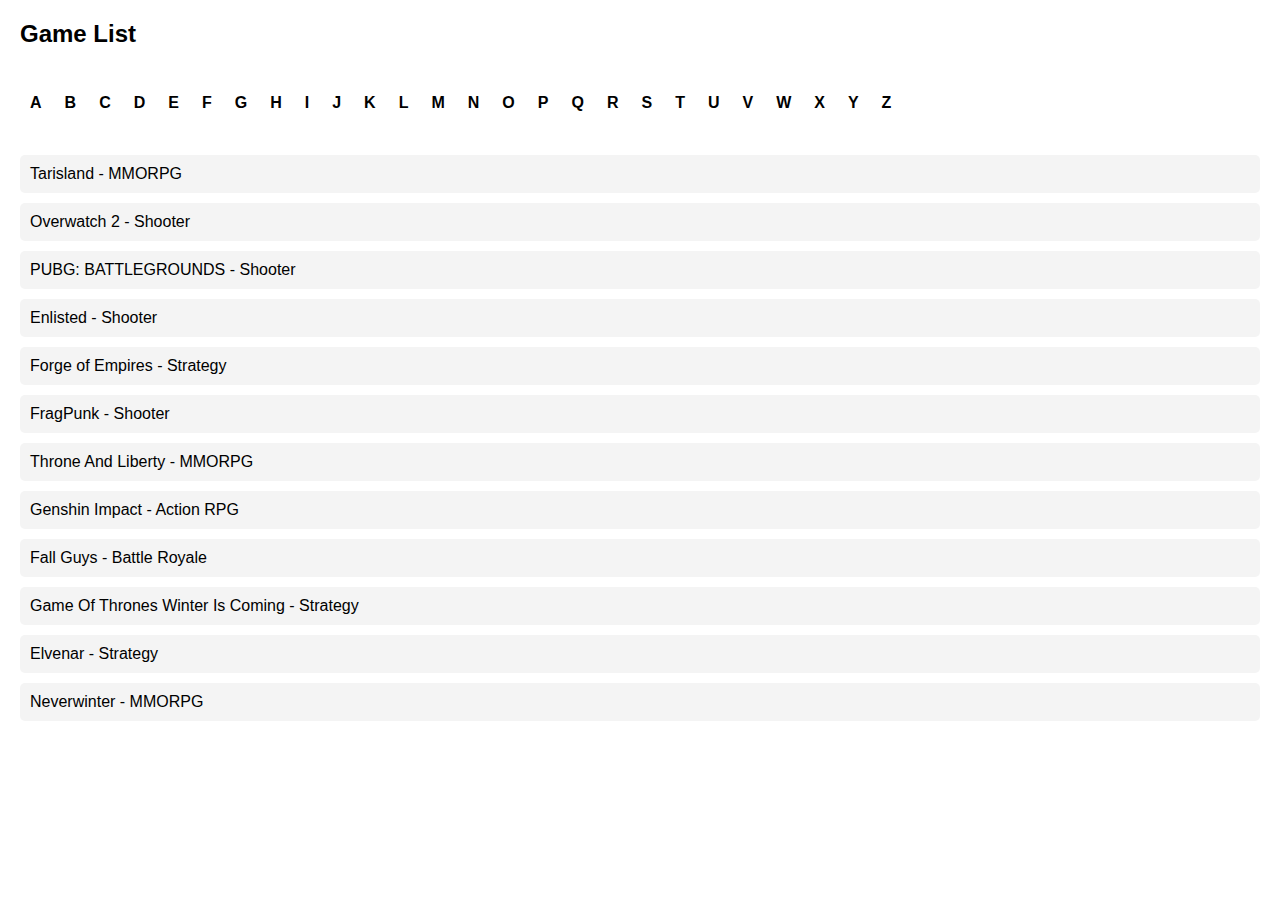
<file: ATOZ.html>
<!DOCTYPE html>
<html lang="en">
<head>
    <meta charset="UTF-8">
    <meta name="viewport" content="width=device-width, initial-scale=1.0">
    <title>Game List</title>
    <style>
        body {
            font-family: Arial, sans-serif;
            margin: 20px;
        }
        .game-list {
            list-style-type: none;
            padding: 0;
        }
        .game-list li {
            background: #f4f4f4;
            margin: 10px 0;
            padding: 10px;
            border-radius: 5px;
        }
        .main {
            display: flex;
            flex-wrap: wrap;
            gap: 3px;
        }
        .main h2 {
            font-weight: 800;
            font-size: 16px;
            line-height: 24px;
            text-align: center;
            padding: 10px;
            border-radius: 5px;
            cursor: pointer;
            transition: background-color 0.3s;
            text-transform: uppercase;
        }
        .main h2:hover {
            background-color: lightgray;
        }
        .alpha {
            margin-top: 20px;
        }
    </style>
</head>
<body>
    <h2>Game List</h2>
    <div class="flex gap-2 flex-wrap alpha mt-3 main" id="alphabetFilter">
        <!-- Alphabet Buttons -->
    </div>
    <ul class="game-list" id="gameList"></ul>
    
    <script>
        const games = [
            {"id":582,"title":"Tarisland","genre":"MMORPG"},
            {"id":540,"title":"Overwatch 2","genre":"Shooter"},
            {"id":516,"title":"PUBG: BATTLEGROUNDS","genre":"Shooter"},
            {"id":508,"title":"Enlisted","genre":"Shooter"},
            {"id":345,"title":"Forge of Empires","genre":"Strategy"},
            {"id":604,"title":"FragPunk","genre":"Shooter"},
            {"id":590,"title":"Throne And Liberty","genre":"MMORPG"},
            {"id":475,"title":"Genshin Impact","genre":"Action RPG"},
            {"id":523,"title":"Fall Guys","genre":"Battle Royale"},
            {"id":340,"title":"Game Of Thrones Winter Is Coming","genre":"Strategy"},
            {"id":347,"title":"Elvenar","genre":"Strategy"},
            {"id":11,"title":"Neverwinter","genre":"MMORPG"}
        ];

        const gameList = document.getElementById("gameList");
        const alphabetFilter = document.getElementById("alphabetFilter");

        // Create alphabet buttons dynamically
        const alphabets = "ABCDEFGHIJKLMNOPQRSTUVWXYZ".split("");
        alphabets.forEach(letter => {
            const h2 = document.createElement("h2");
            h2.textContent = letter;
            h2.classList.add("leading-8", "cursor-pointer", "w-fit", "text-black");
            h2.addEventListener("click", () => filterGames(letter));
            alphabetFilter.appendChild(h2);
        });

        function displayGames(filteredGames) {
            gameList.innerHTML = ""; // Clear previous list
            filteredGames.forEach(game => {
                const li = document.createElement("li");
                li.textContent = `${game.title} - ${game.genre}`;
                gameList.appendChild(li);
            });
        }

        // Function to filter games by selected letter
        function filterGames(letter) {
            const filteredGames = games.filter(game => game.title.toUpperCase().startsWith(letter));
            displayGames(filteredGames);
        }
        displayGames(games);
    </script>
</body>
</html>
</file>
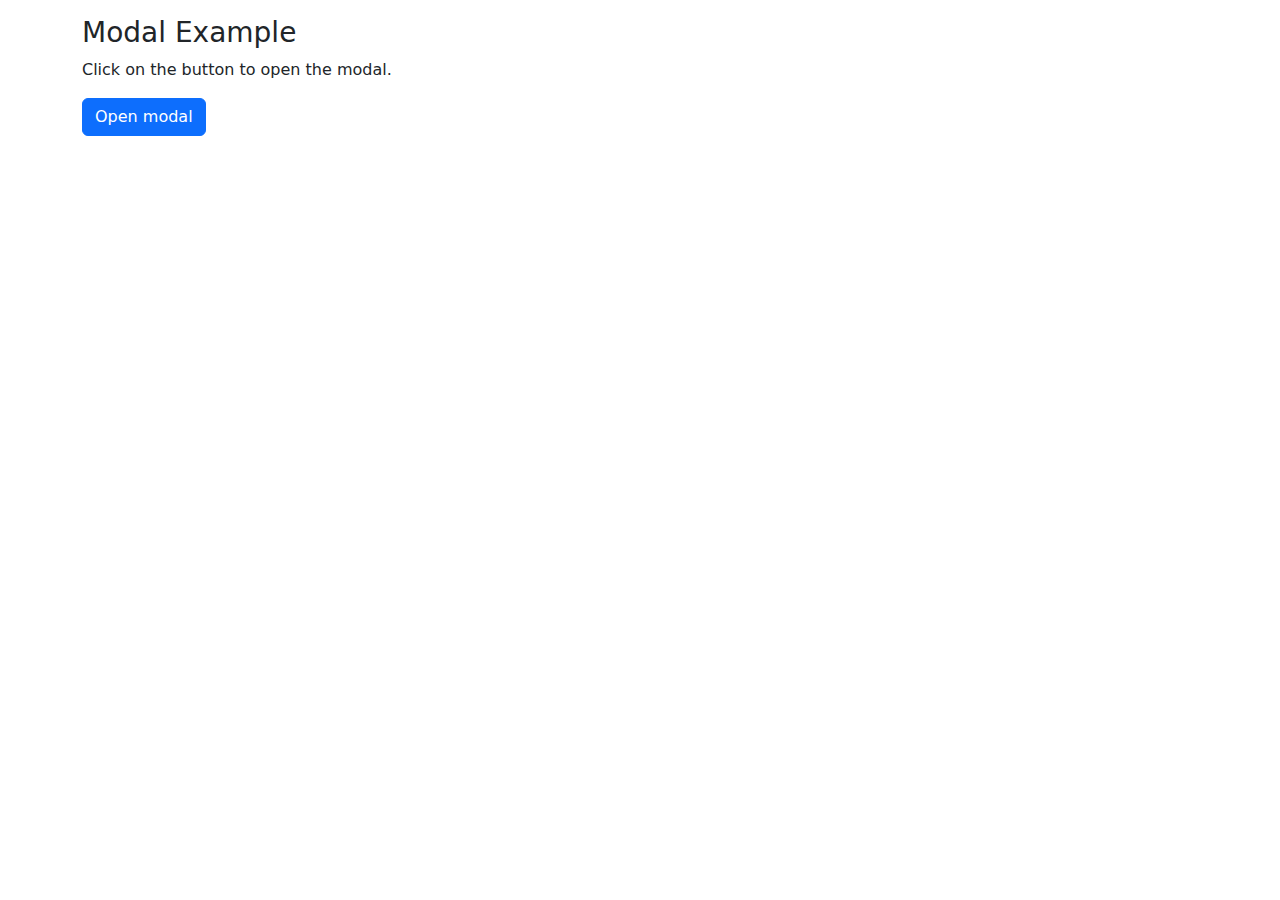
<file: mains.html>
<!DOCTYPE html>
<html lang="en">
<head>
  <title>Bootstrap Example</title>
  <meta charset="utf-8">
  <meta name="viewport" content="width=device-width, initial-scale=1">
  <link href="https://cdn.jsdelivr.net/npm/bootstrap@5.3.3/dist/css/bootstrap.min.css" rel="stylesheet">
  <script src="https://cdn.jsdelivr.net/npm/bootstrap@5.3.3/dist/js/bootstrap.bundle.min.js"></script>
</head>
<body>
<div class="container mt-3">
  <h3>Modal Example</h3>
  <p>Click on the button to open the modal.</p>
  <button type="button" class="btn btn-primary" data-bs-toggle="modal" data-bs-target="#myModal">
    Open modal
  </button>
</div>
<div class="modal" id="myModal">
  <div class="modal-dialog">
    <div class="modal-content">
      <div class="modal-header">
        <h4 class="modal-title">Modal Heading</h4>
        <button type="button" class="btn-close" data-bs-dismiss="modal"></button>
      </div>
      <div class="modal-body">
        Modal body..
      </div>
      <div class="modal-footer">
        <button type="button" class="btn btn-danger" data-bs-dismiss="modal">Close</button>
      </div>
    </div>
  </div>
</div>
</body>
</html>
</file>
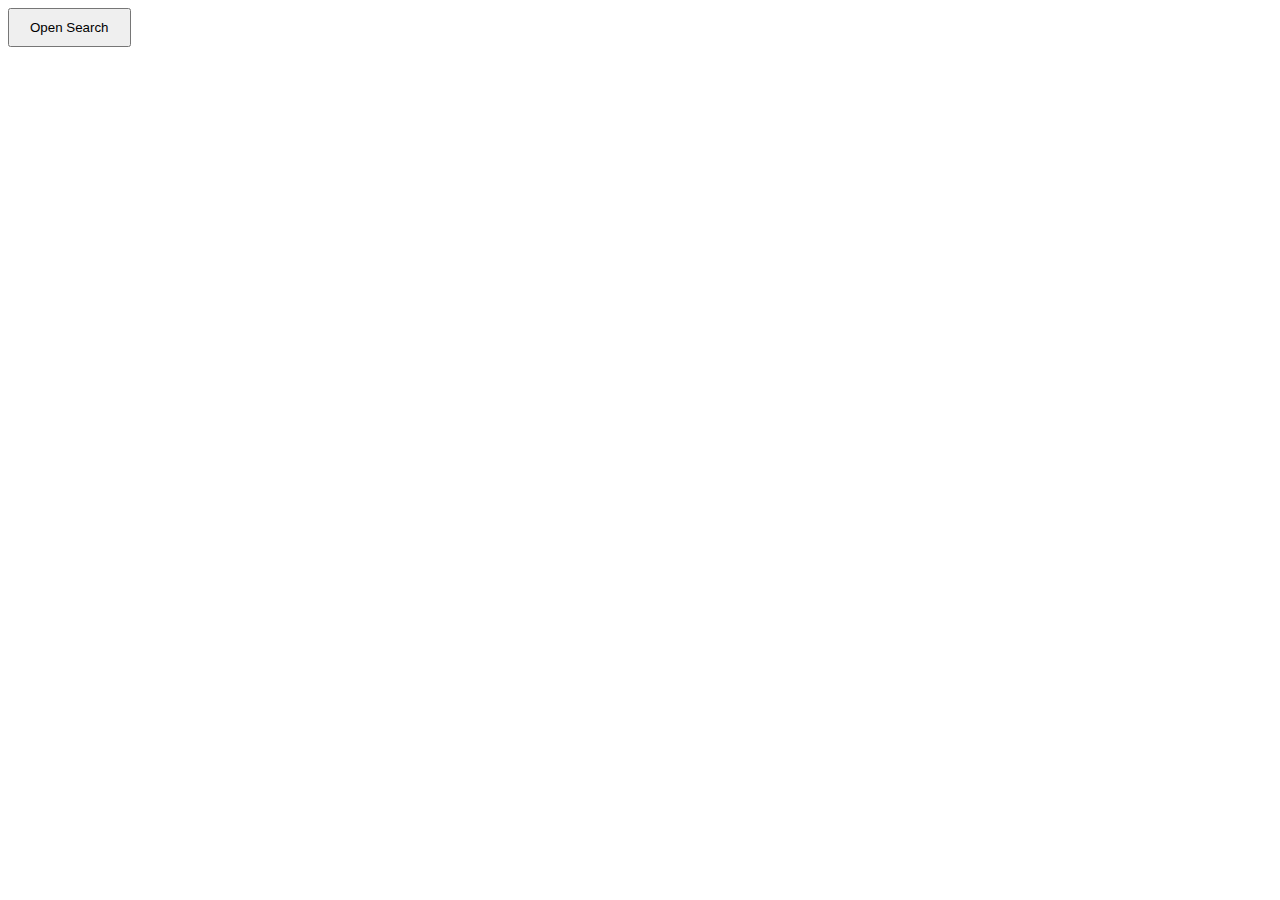
<file: search.html>
<!DOCTYPE html>
<html lang="en">
<head>
  <meta charset="UTF-8">
  <meta name="viewport" content="width=device-width, initial-scale=1.0">
  <title>Game Search</title>
  <link rel="stylesheet" href="https://cdnjs.cloudflare.com/ajax/libs/font-awesome/6.0.0-beta3/css/all.min.css">
  <style>
    /* Basic Styles */
    body {
      font-family: Arial, sans-serif;
    }

    /* Modal Styles */
    .modal {
      display: none;
      position: fixed;
      top: 0;
      left: 0;
      width: 100%;
      height: 100%;
      background: rgba(0, 0, 0, 0.5);
      justify-content: center;
      align-items: center;
    }

    .modal-content {
      background: #fff;
      width: 90%;
      max-width: 500px;
      border-radius: 10px;
      padding: 20px;
      box-shadow: 0 4px 6px rgba(0, 0, 0, 0.1);
    }

    .modal-header {
      display: flex;
      align-items: center;
      justify-content: space-between;
      border-bottom: 1px solid #ddd;
      margin-bottom: 10px;
      padding-bottom: 10px;
    }

    .modal-header input {
      flex: 1;
      padding: 10px;
      border: 1px solid #ddd;
      border-radius: 5px;
    }

    .modal-header .close-btn {
      font-size: 20px;
      cursor: pointer;
      color: #555;
      margin-left: 10px;
    }

    .modal-body {
      max-height: 400px;
      overflow-y: auto;
    }

    .game-item {
      display: flex;
      align-items: center;
      border-bottom: 1px solid #ddd;
      padding: 10px 0;
    }

    .game-item img {
      width: 80px;
      height: 50px;
      object-fit: cover;
      margin-right: 15px;
      border-radius: 5px;
    }

    .game-item .info {
      display: flex;
      flex-direction: column;
    }

    .game-item .info h4 {
      margin: 0 0 5px;
      font-size: 16px;
      color: #333;
    }

    .game-item .info p {
      margin: 0;
      font-size: 14px;
      color: #555;
    }

    /* Scrollbar */
    .modal-body::-webkit-scrollbar {
      width: 5px;
    }

    .modal-body::-webkit-scrollbar-thumb {
      background: #888;
      border-radius: 5px;
    }
  </style>
</head>
<body>

<!-- Search Button -->
<button id="openModalBtn" style="padding: 10px 20px; cursor: pointer;">Open Search</button>

<!-- Modal -->
<div class="modal" id="searchModal">
  <div class="modal-content">
    <div class="modal-header">
      <input type="text" id="searchInput" placeholder="Search by title, genre, or platform">
      <span class="close-btn" id="closeModalBtn">&times;</span>
    </div>
    <div class="modal-body" id="resultsContainer">
      <p style="text-align: center; color: #555;">Type at least 2 characters to search.</p>
    </div>
  </div>
</div>

<script>
  const apiKey = 'ddc77ba17dmsh9757b4165dd8a04p179b34jsndb3e9fbbea77';
  const apiHost = 'free-to-play-games-database.p.rapidapi.com';
  const apiUrl = 'https://free-to-play-games-database.p.rapidapi.com/api/games';

  const openModalBtn = document.getElementById('openModalBtn');
  const closeModalBtn = document.getElementById('closeModalBtn');
  const searchModal = document.getElementById('searchModal');
  const searchInput = document.getElementById('searchInput');
  const resultsContainer = document.getElementById('resultsContainer');

  // Open Modal
  openModalBtn.addEventListener('click', () => {
    searchModal.style.display = 'flex';
  });

  // Close Modal
  closeModalBtn.addEventListener('click', () => {
    searchModal.style.display = 'none';
    searchInput.value = '';
    resultsContainer.innerHTML = '<p style="text-align: center; color: #555;">Type at least 2 characters to search.</p>';
  });

  // Fetch Games
  async function fetchGames() {
    const response = await fetch(apiUrl, {
      headers: {
        'X-RapidAPI-Key': apiKey,
        'X-RapidAPI-Host': apiHost
      }
    });
    return await response.json();
  }

  // Filter Games
  function handleSearch(games, query) {
    return games.filter(game => {
      const titleMatch = game.title.toLowerCase().includes(query);
      const genreMatch = game.genre.toLowerCase().includes(query);
      const platformMatch = game.platform.toLowerCase().includes(query);
      return titleMatch || genreMatch || platformMatch;
    });
  }

  // Render Results
  function renderResults(games) {
    if (games.length === 0) {
      resultsContainer.innerHTML = '<p style="text-align: center; color: #555;">No results found.</p>';
      return;
    }

    resultsContainer.innerHTML = '';
    games.forEach(game => {
      const gameItem = document.createElement('div');
      gameItem.className = 'game-item';
      gameItem.innerHTML = `
        <img src="${game.thumbnail}" alt="${game.title}">
        <div class="info">
          <h4>${game.title}</h4>
          <p>${game.genre}, ${game.platform}</p>
        </div>
      `;
      resultsContainer.appendChild(gameItem);
    });
  }

  // Handle Search Input
  let gamesData = [];
  searchInput.addEventListener('input', async (e) => {
    const query = e.target.value.trim().toLowerCase();
    if (query.length < 2) {
      resultsContainer.innerHTML = '<p style="text-align: center; color: #555;">Type at least 2 characters to search.</p>';
      return;
    }

    if (gamesData.length === 0) {
      gamesData = await fetchGames();
    }

    const filteredGames = handleSearch(gamesData, query);
    renderResults(filteredGames);
  });
</script>

</body>
</html>
</file>
